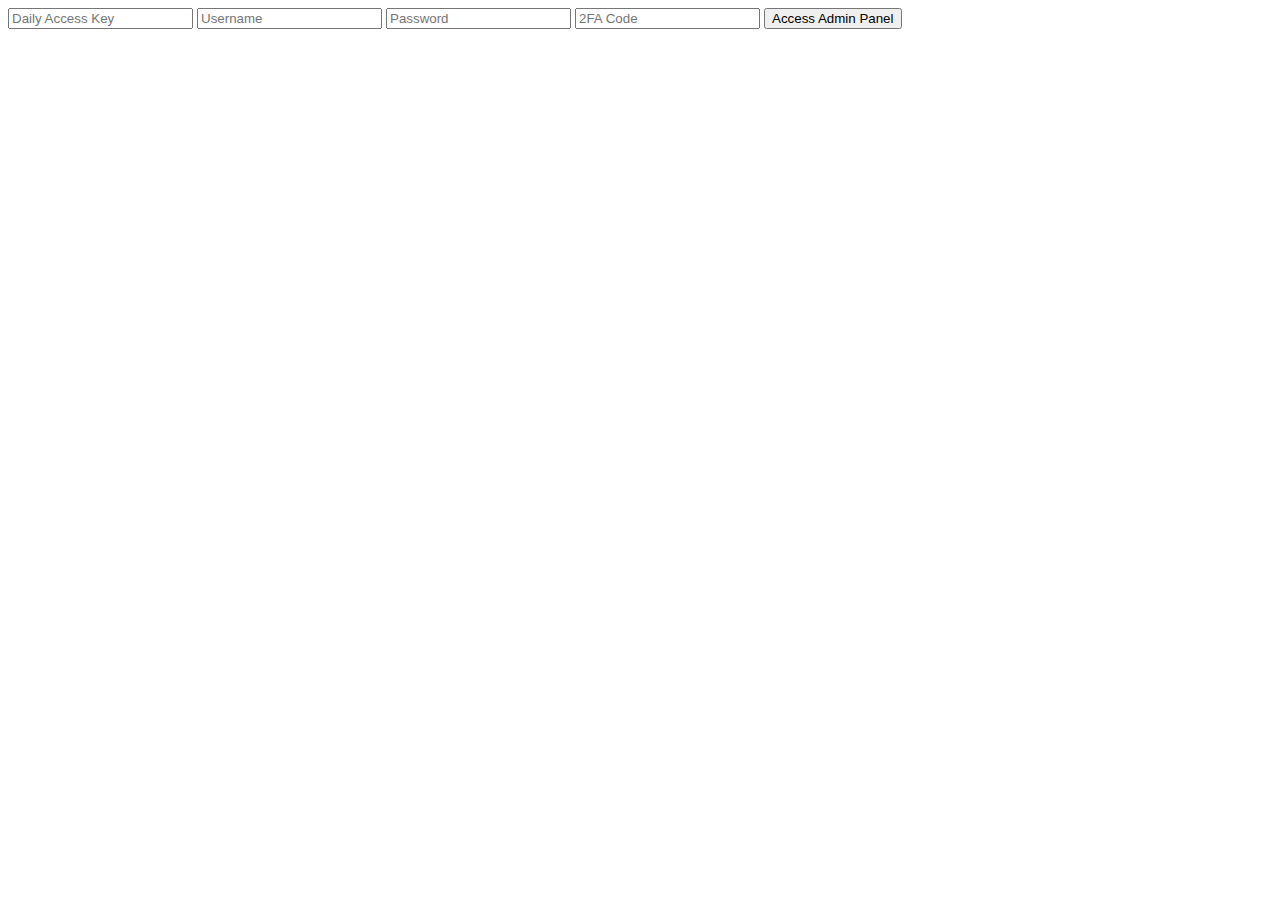
<file: admin-login.html>
<!DOCTYPE html>
<html>
<head>
    <title>Admin Access</title>
</head>
<body>
    <form id="accessForm">
        <input type="text" id="accessKey" placeholder="Daily Access Key" required>
        <input type="text" id="username" placeholder="Username" required>
        <input type="password" id="password" placeholder="Password" required>
        <input type="text" id="twoFactorCode" placeholder="2FA Code" required>
        <button type="submit">Access Admin Panel</button>
    </form>

    <script>
        document.getElementById('accessForm').onsubmit = async (e) => {
            e.preventDefault();
            
            // İlk olarak access key kontrolü
            const accessKey = document.getElementById('accessKey').value;
            const accessResponse = await fetch('/api/admin/access', {
                method: 'POST',
                headers: { 'Content-Type': 'application/json' },
                body: JSON.stringify({ accessKey })
            });

            if (!accessResponse.ok) {
                alert('Invalid access key');
                return;
            }

            // Sonra login işlemi
            const loginData = {
                username: document.getElementById('username').value,
                password: document.getElementById('password').value,
                twoFactorCode: document.getElementById('twoFactorCode').value
            };

            const loginResponse = await fetch('/api/admin/login', {
                method: 'POST',
                headers: { 'Content-Type': 'application/json' },
                body: JSON.stringify(loginData)
            });

            if (!loginResponse.ok) {
                alert('Login failed');
                return;
            }

            const { token } = await loginResponse.json();
            sessionStorage.setItem('adminToken', token);
            window.location.href = '/admin';
        };
    </script>
</body>
</html>
</file>
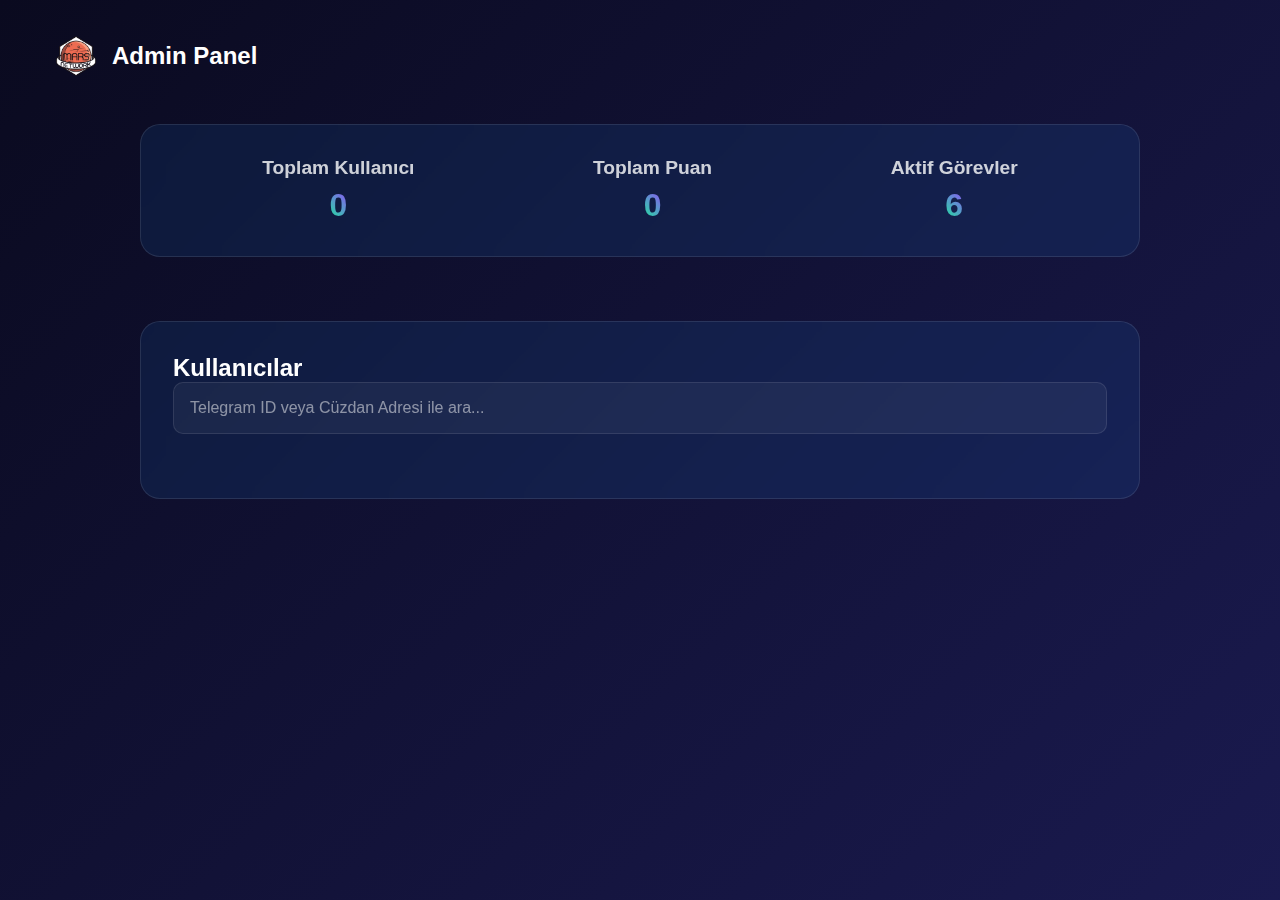
<file: admin.html>
<!DOCTYPE html>
<html>
<head>
    <title>Mars Network - Admin Panel</title>
    <link rel="stylesheet" href="admin.css">
</head>
<body>
    <header>
        <div class="logo">
            <img src="images/logo.png" alt="Mars Network">
            <span>Admin Panel</span>
        </div>
    </header>

    <div class="admin-section">
        <!-- İstatistikler -->
        <div class="stats-card">
            <div class="stat-item">
                <h3>Toplam Kullanıcı</h3>
                <span id="totalUsers">0</span>
            </div>
            <div class="stat-item">
                <h3>Toplam Puan</h3>
                <span id="totalPoints">0</span>
            </div>
            <div class="stat-item">
                <h3>Aktif Görevler</h3>
                <span id="activeQuests">6</span>
            </div>
        </div>

        <!-- Kullanıcı Listesi -->
        <div class="wallets-section">
            <h2>Kullanıcılar</h2>
            <div class="search-bar">
                <input type="text" id="searchInput" placeholder="Telegram ID veya Cüzdan Adresi ile ara...">
            </div>
            <div class="user-list" id="userList">
                <!-- Kullanıcılar dinamik olarak buraya eklenecek -->
            </div>
        </div>
    </div>

    <script>
        // Kullanıcı verilerini yükle
        function loadUsers() {
            const users = [];
            for (let i = 0; i < localStorage.length; i++) {
                const key = localStorage.key(i);
                if (key.startsWith('telegram_') && key.endsWith('_points')) {
                    const userId = key.split('_')[1];
                    const points = localStorage.getItem(key);
                    const wallet = localStorage.getItem(`telegram_${userId}_wallet`) || 'Cüzdan Bağlanmamış';
                    
                    // Tamamlanan görevleri say
                    let completedQuests = 0;
                    for (let j = 1; j <= 6; j++) {
                        if (localStorage.getItem(`telegram_${userId}_quest_${j}`) === 'completed') {
                            completedQuests++;
                        }
                    }

                    users.push({
                        userId,
                        points,
                        wallet,
                        completedQuests
                    });
                }
            }

            // İstatistikleri güncelle
            document.getElementById('totalUsers').textContent = users.length;
            const totalPoints = users.reduce((sum, user) => sum + parseInt(user.points), 0);
            document.getElementById('totalPoints').textContent = totalPoints;

            // Kullanıcı listesini oluştur
            const userList = document.getElementById('userList');
            userList.innerHTML = '';

            users.forEach(user => {
                const userItem = document.createElement('div');
                userItem.className = 'user-item';
                userItem.innerHTML = `
                    <div class="user-info">
                        <div class="user-id">Telegram ID: ${user.userId}</div>
                        <div class="user-wallet">${user.wallet}</div>
                        <div class="user-stats">
                            <span class="points">Puanlar: ${user.points}</span>
                            <span class="quests">Tamamlanan Görevler: ${user.completedQuests}/6</span>
                        </div>
                    </div>
                `;
                userList.appendChild(userItem);
            });
        }

        // Arama fonksiyonu
        document.getElementById('searchInput').addEventListener('input', (e) => {
            const searchTerm = e.target.value.toLowerCase();
            document.querySelectorAll('.user-item').forEach(item => {
                const userId = item.querySelector('.user-id').textContent.toLowerCase();
                const wallet = item.querySelector('.user-wallet').textContent.toLowerCase();
                
                if (userId.includes(searchTerm) || wallet.includes(searchTerm)) {
                    item.style.display = 'block';
                } else {
                    item.style.display = 'none';
                }
            });
        });

        // Sayfa yüklendiğinde verileri yükle
        document.addEventListener('DOMContentLoaded', loadUsers);
    </script>
</body>
</html>
</file>
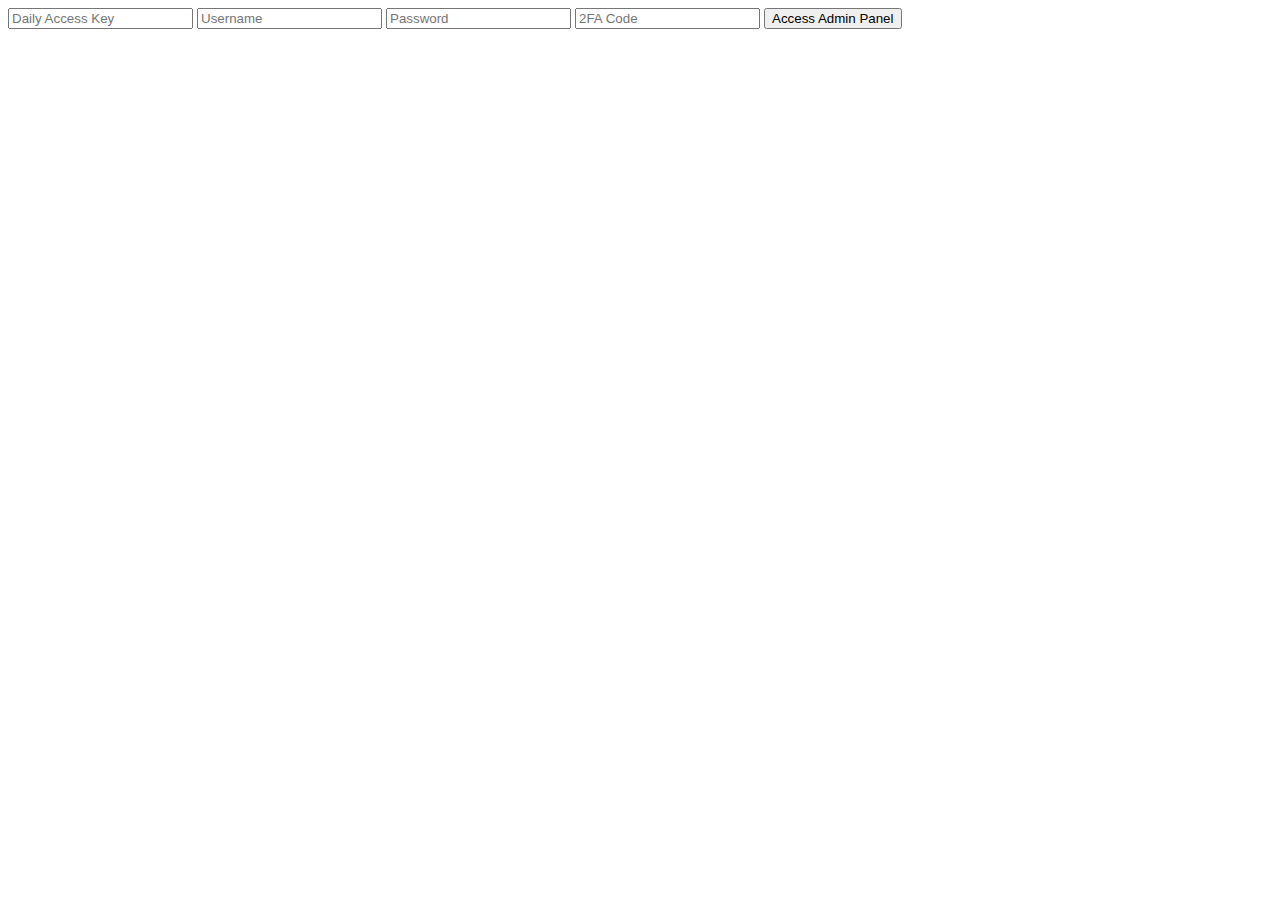
<file: private/exchangehub.html>
<!DOCTYPE html>
<html>
<head>
    <title>Exchange Hub</title>
    <script>
        // Sayfa yüklendiğinde kontrol
        window.addEventListener('load', async () => {
            const token = sessionStorage.getItem('adminToken');
            const referrer = document.referrer;
            
            // Token ve referrer kontrolü
            if (!token || !referrer.includes('/admin-login.html')) {
                window.location.href = '/admin-login.html';
                return;
            }

            try {
                const response = await fetch('/api/admin/verify', {
                    headers: {
                        'Authorization': `Bearer ${token}`
                    }
                });

                if (!response.ok) {
                    throw new Error('Invalid token');
                }

            } catch (error) {
                sessionStorage.removeItem('adminToken');
                window.location.href = '/admin-login.html';
            }

            // Her 15 saniyede bir sayfayı yenile
            setInterval(() => {
                window.location.reload();
            }, 15000);
        });

        // Sayfadan çıkış yapıldığında token'ı temizle
        window.addEventListener('beforeunload', () => {
            sessionStorage.removeItem('adminToken');
        });

        // Sağ tık ve F12'yi engelle
        document.addEventListener('contextmenu', e => e.preventDefault());
        document.addEventListener('keydown', e => {
            if (e.keyCode === 123) e.preventDefault();
            if (e.ctrlKey && e.shiftKey && e.keyCode === 73) e.preventDefault();
        });
    </script>
</head>
<body>
    <!-- Mevcut içerik -->
</body>
</html>
</file>
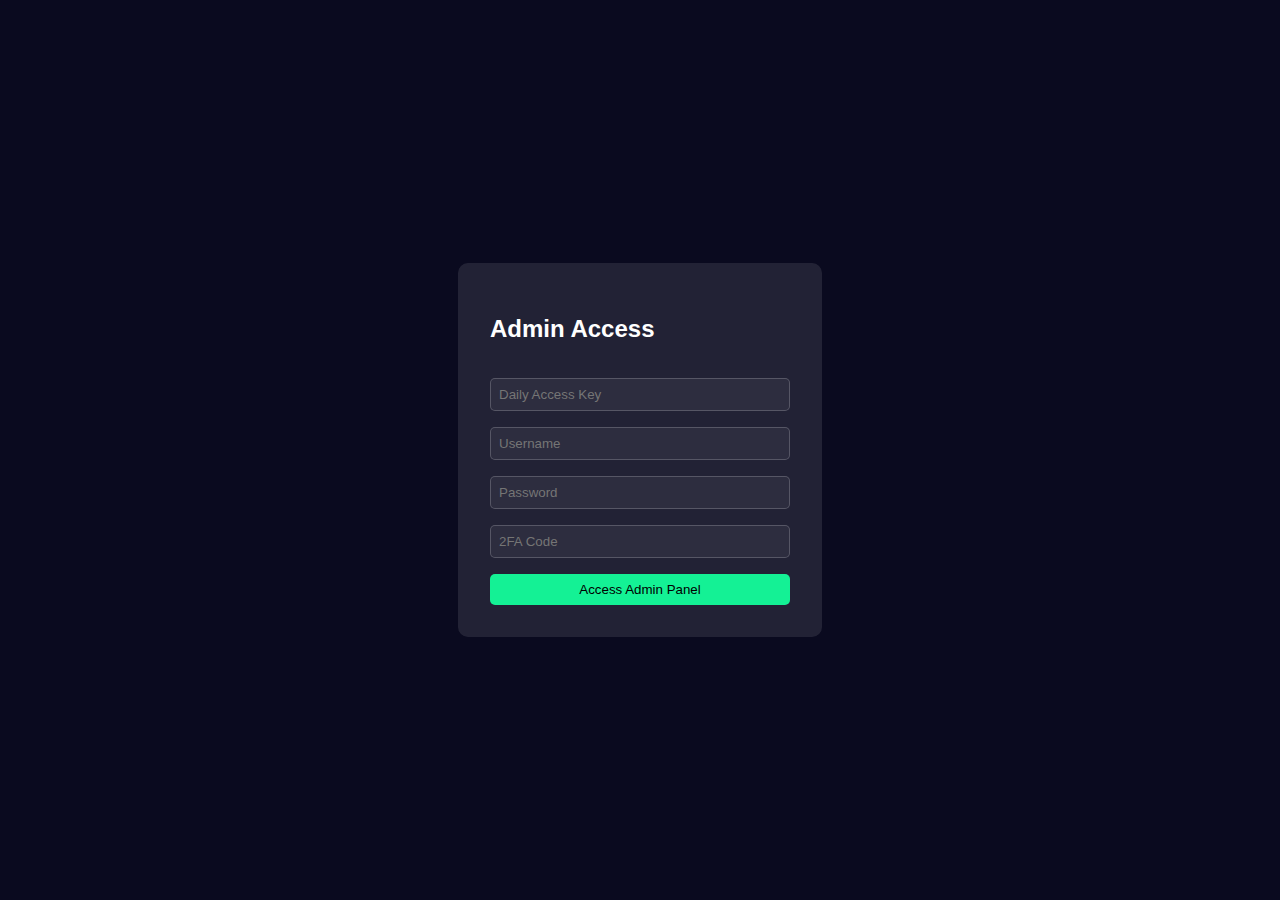
<file: public/admin-login.html>
<!DOCTYPE html>
<html>
<head>
    <title>Admin Access</title>
    <style>
        /* Basit bir stil ekleyelim */
        body {
            display: flex;
            justify-content: center;
            align-items: center;
            height: 100vh;
            margin: 0;
            background: #0a0a1f;
            color: white;
            font-family: Arial, sans-serif;
        }
        form {
            background: rgba(255,255,255,0.1);
            padding: 2rem;
            border-radius: 10px;
            display: flex;
            flex-direction: column;
            gap: 1rem;
            width: 300px;
        }
        input {
            padding: 0.5rem;
            border-radius: 5px;
            border: 1px solid rgba(255,255,255,0.2);
            background: rgba(255,255,255,0.05);
            color: white;
        }
        button {
            padding: 0.5rem;
            background: #14F195;
            border: none;
            border-radius: 5px;
            cursor: pointer;
        }
    </style>
</head>
<body>
    <form id="accessForm">
        <h2>Admin Access</h2>
        <input type="text" id="accessKey" placeholder="Daily Access Key" required>
        <input type="text" id="username" placeholder="Username" required>
        <input type="password" id="password" placeholder="Password" required>
        <input type="text" id="twoFactorCode" placeholder="2FA Code" required>
        <button type="submit">Access Admin Panel</button>
    </form>

    <script>
        // Sayfa yüklendiğinde token kontrolü
        window.addEventListener('load', () => {
            sessionStorage.removeItem('adminToken');
            sessionStorage.removeItem('tempToken');
        });

        document.getElementById('accessForm').onsubmit = async (e) => {
            e.preventDefault();
            
            try {
                const accessKey = document.getElementById('accessKey').value;
                const accessResponse = await fetch('/api/admin/access', {
                    method: 'POST',
                    headers: { 'Content-Type': 'application/json' },
                    body: JSON.stringify({ accessKey })
                });

                if (!accessResponse.ok) {
                    throw new Error('Invalid access key');
                }

                const { tempToken } = await accessResponse.json();
                sessionStorage.setItem('tempToken', tempToken);

                const loginData = {
                    username: document.getElementById('username').value,
                    password: document.getElementById('password').value,
                    twoFactorCode: document.getElementById('twoFactorCode').value
                };

                const loginResponse = await fetch('/api/admin/login', {
                    method: 'POST',
                    headers: { 
                        'Content-Type': 'application/json',
                        'Authorization': `Bearer ${tempToken}`
                    },
                    body: JSON.stringify(loginData)
                });

                if (!loginResponse.ok) {
                    throw new Error('Login failed');
                }

                const { token } = await loginResponse.json();
                sessionStorage.setItem('adminToken', token);
                window.location.href = '/exchangehub';

            } catch (error) {
                alert(error.message);
                sessionStorage.removeItem('tempToken');
                sessionStorage.removeItem('adminToken');
            }
        };
    </script>
</body>
</html>
</file>
<file: admin.css>
* {
    margin: 0;
    padding: 0;
    box-sizing: border-box;
    font-family: 'Poppins', sans-serif;
}

body {
    background: linear-gradient(135deg, #0a0a1f 0%, #1a1a4f 100%);
    color: white;
    min-height: 100vh;
    display: flex;
    flex-direction: column;
    align-items: center;
    padding: 20px;
}

header {
    width: 100%;
    max-width: 1200px;
    display: flex;
    justify-content: space-between;
    align-items: center;
    padding: 1rem;
    margin-bottom: 2rem;
}

.logo {
    display: flex;
    align-items: center;
    gap: 1rem;
    font-size: 1.5rem;
    font-weight: bold;
}

.logo img {
    height: 40px;
}

.admin-section {
    width: 100%;
    max-width: 1000px;
    display: flex;
    flex-direction: column;
    gap: 2rem;
}

.add-points-card {
    background: rgba(30, 144, 255, 0.1);
    backdrop-filter: blur(10px);
    border: 1px solid rgba(255, 255, 255, 0.1);
    padding: 2rem;
    border-radius: 20px;
}

.input-group {
    display: flex;
    gap: 1rem;
    margin-top: 1rem;
}

input {
    padding: 0.8rem;
    border: 1px solid rgba(255, 255, 255, 0.1);
    border-radius: 10px;
    background: rgba(255, 255, 255, 0.1);
    color: white;
    flex: 1;
}

input::placeholder {
    color: rgba(255, 255, 255, 0.5);
}

button {
    padding: 0.8rem 1.5rem;
    background: #14F195;
    border: none;
    border-radius: 10px;
    color: #000;
    font-weight: 600;
    cursor: pointer;
    transition: all 0.3s;
}

button:hover {
    transform: translateY(-2px);
    box-shadow: 0 5px 15px rgba(20, 241, 149, 0.3);
}

.wallets-section {
    background: rgba(30, 144, 255, 0.1);
    backdrop-filter: blur(10px);
    border: 1px solid rgba(255, 255, 255, 0.1);
    padding: 2rem;
    border-radius: 20px;
}

.search-bar {
    margin-bottom: 2rem;
}

.search-bar input {
    width: 100%;
    padding: 1rem;
    background: rgba(255, 255, 255, 0.05);
    border: 1px solid rgba(255, 255, 255, 0.1);
    border-radius: 10px;
    color: white;
    font-size: 1rem;
}

.search-bar input::placeholder {
    color: rgba(255, 255, 255, 0.5);
}

.wallet-list {
    display: flex;
    flex-direction: column;
    gap: 1rem;
}

.wallet-item {
    display: flex;
    justify-content: space-between;
    align-items: center;
    padding: 1rem;
    background: rgba(255, 255, 255, 0.05);
    border-radius: 10px;
    transition: all 0.3s;
}

.wallet-item:hover {
    background: rgba(255, 255, 255, 0.1);
}

.wallet-info {
    display: flex;
    flex-direction: column;
    gap: 0.5rem;
}

.wallet-address {
    font-family: monospace;
    color: #14F195;
}

.wallet-points {
    font-size: 0.9rem;
    color: rgba(255, 255, 255, 0.8);
}

.edit-points {
    background: #9945FF;
}

/* Stats card stili ekleyelim */
.stats-card {
    display: flex;
    justify-content: space-around;
    background: rgba(30, 144, 255, 0.1);
    backdrop-filter: blur(10px);
    border: 1px solid rgba(255, 255, 255, 0.1);
    padding: 2rem;
    border-radius: 20px;
    margin-bottom: 2rem;
}

.stats-card .stat-item {
    text-align: center;
}

.stats-card .stat-item h3 {
    font-size: 1.2rem;
    color: rgba(255, 255, 255, 0.8);
    margin-bottom: 0.5rem;
}

.stats-card .stat-item span {
    font-size: 2rem;
    font-weight: bold;
    background: linear-gradient(45deg, #14F195, #9945FF);
    -webkit-background-clip: text;
    -webkit-text-fill-color: transparent;
}

/* Reset button stili */
.reset-card {
    background: rgba(255, 59, 48, 0.1);
    backdrop-filter: blur(10px);
    border: 1px solid rgba(255, 59, 48, 0.2);
    padding: 2rem;
    border-radius: 20px;
}

.reset-button {
    background: #FF3B30;
    width: 100%;
}

.reset-button:hover {
    background: #FF453A;
    box-shadow: 0 5px 15px rgba(255, 59, 48, 0.3);
}

/* Mevcut stillere ekle */
.user-item {
    background: rgba(255, 255, 255, 0.05);
    border: 1px solid rgba(255, 255, 255, 0.1);
    border-radius: 12px;
    padding: 1.5rem;
    margin-bottom: 1rem;
    transition: all 0.3s ease;
}

.user-item:hover {
    background: rgba(255, 255, 255, 0.08);
    transform: translateY(-2px);
}

.user-info {
    display: flex;
    flex-direction: column;
    gap: 0.8rem;
}

.user-id {
    font-size: 1.1rem;
    color: #14F195;
    font-weight: 600;
}

.user-wallet {
    font-family: monospace;
    color: rgba(255, 255, 255, 0.8);
    font-size: 0.9rem;
}

.user-stats {
    display: flex;
    justify-content: space-between;
    margin-top: 0.5rem;
}

.points {
    color: #14F195;
    font-weight: 500;
}

.quests {
    color: rgba(255, 255, 255, 0.7);
}

.user-list {
    max-height: 600px;
    overflow-y: auto;
    padding-right: 1rem;
}

.user-list::-webkit-scrollbar {
    width: 6px;
}

.user-list::-webkit-scrollbar-track {
    background: rgba(255, 255, 255, 0.05);
    border-radius: 3px;
}

.user-list::-webkit-scrollbar-thumb {
    background: rgba(20, 241, 149, 0.3);
    border-radius: 3px;
}

@media (max-width: 768px) {
    .input-group {
        flex-direction: column;
    }
    
    .wallet-item {
        flex-direction: column;
        gap: 1rem;
        text-align: center;
    }

    .stats-card {
        flex-direction: column;
        gap: 1.5rem;
    }
}
</file>
